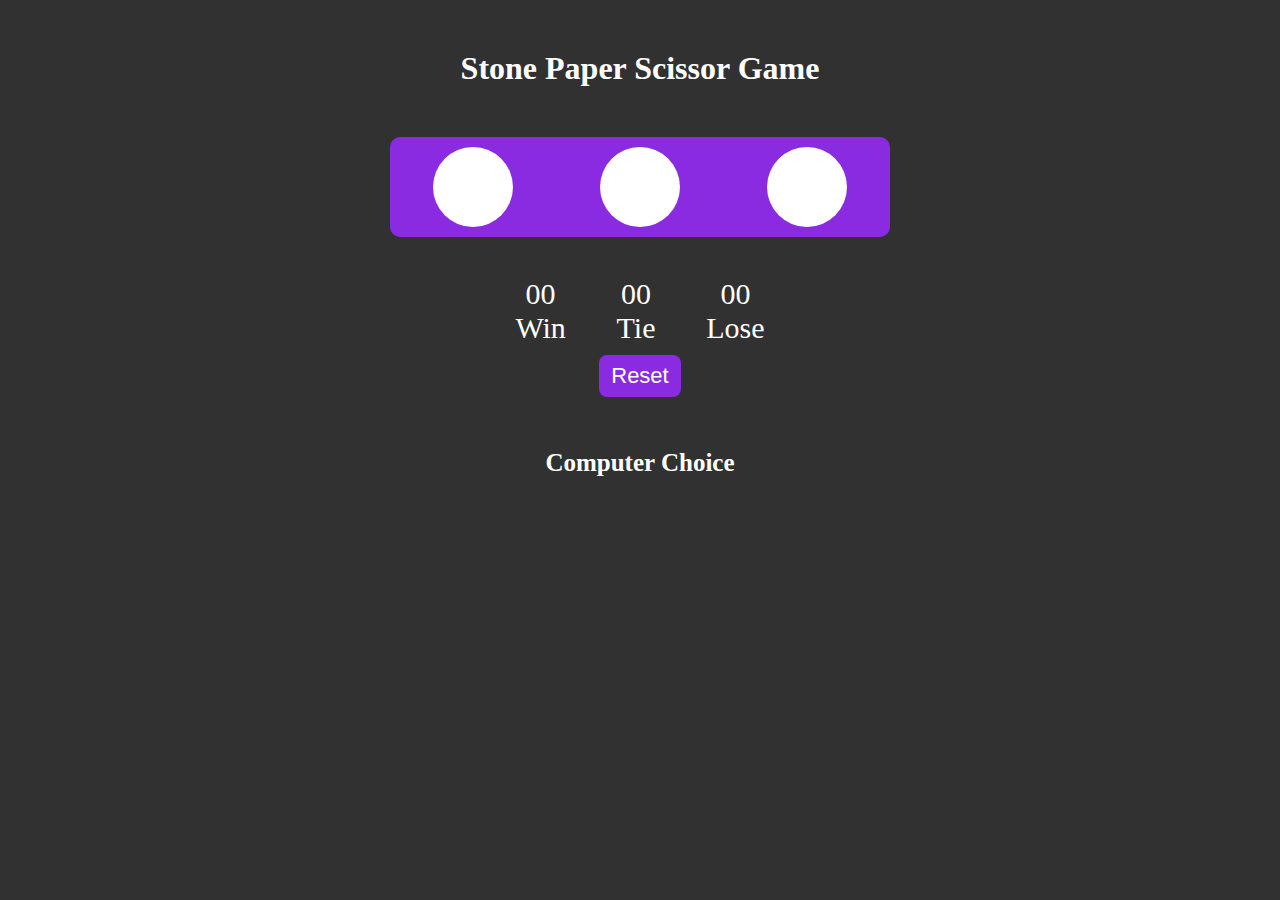
<file: Stone, Paper, Scissor Game/index.html>
<!DOCTYPE html>
<html lang="en">
  <head>
    <meta charset="UTF-8" />
    <meta name="viewport" content="width=device-width, initial-scale=1.0" />
    <title>Stone, Paper, Scissor</title>
    <link rel="stylesheet" href="style.css" />
    <link
      rel="stylesheet"
      href="https://cdnjs.cloudflare.com/ajax/libs/font-awesome/6.5.1/css/all.min.css"
      integrity="sha512-DTOQO9RWCH3ppGqcWaEA1BIZOC6xxalwEsw9c2QQeAIftl+Vegovlnee1c9QX4TctnWMn13TZye+giMm8e2LwA=="
      crossorigin="anonymous"
      referrerpolicy="no-referrer"
    />
  </head>
  <body>
    <h1>Stone Paper Scissor Game</h1>
    <div class="container">
      <div class="stone item" id="stone" onclick="Stone_func()">
        <i class="fa-regular fa-hand-back-fist"></i>
      </div>
      <div class="paper item" onclick="Paper_func()">
        <i class="fa-regular fa-hand"></i>
      </div>
      <div class="scissor item" onclick="Scissor_func()">
        <i class="fa-regular fa-hand-peace"></i>
      </div>
    </div>
    <p>Result</p>
    <div class="result">
      <div class="win score">
        <div id="win-res">00</div>
        Win
      </div>
      <div class="tie score">
        <div id="tie-res">00</div>
        Tie
      </div>
      <div class="lose score">
        <div id="lose-res">00</div>
        Lose
      </div>
    </div>
    <button id="reset">Reset</button>
    <h1 class="computer-choice"></h1>
    <h2>Computer Choice</h2>
    <script src="script.js"></script>
  </body>
</html>
</file>
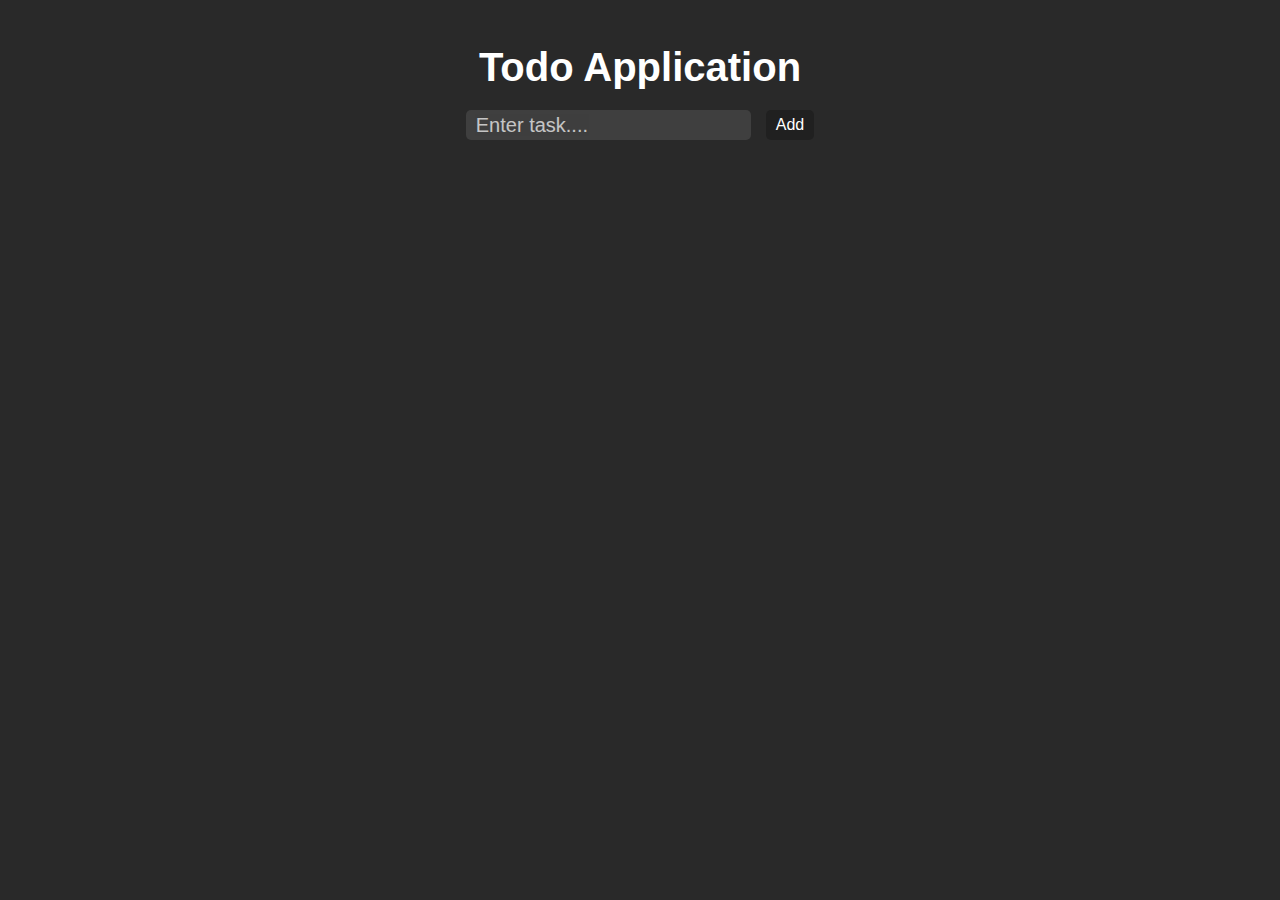
<file: To Do Application/index.html>
<!DOCTYPE html>
<html lang="en">
  <head>
    <meta charset="UTF-8" />
    <meta name="viewport" content="width=device-width, initial-scale=1.0" />
    <title>To Do Application</title>
    <link rel="stylesheet" href="style.css" />
  </head>
  <body>
    <h1 id="heading">Todo Application</h1>
    <div id="input-box">
      <input type="text" placeholder="Enter task...." />
      <button id="btn">Add</button>
    </div>
    <ul class="list-container"></ul>
    <script src="script.js"></script>
  </body>
</html>
</file>
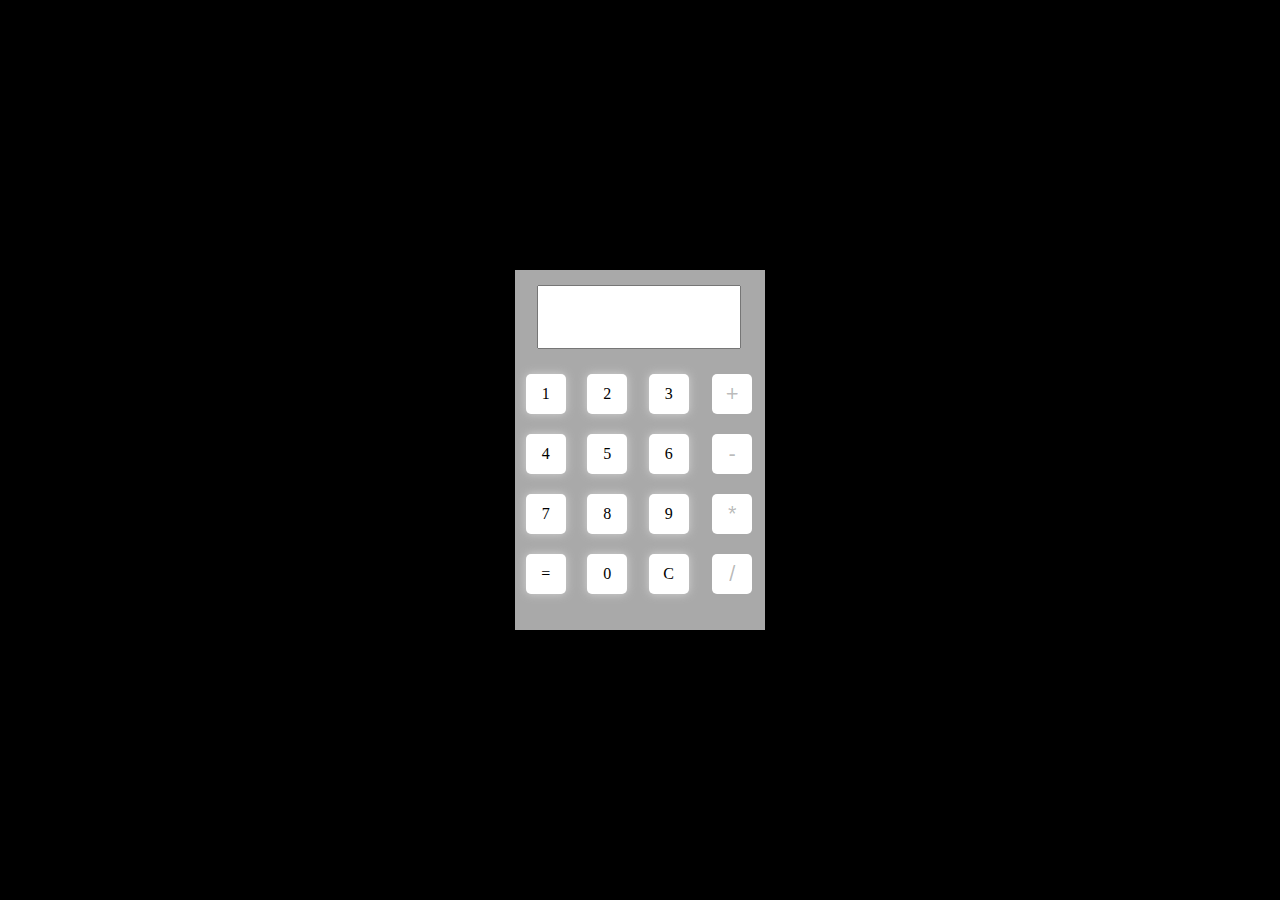
<file: Calculator/calculator.html>
<!DOCTYPE html>
<html lang="en">
  <head>
    <meta charset="UTF-8" />
    <meta name="viewport" content="width=device-width, initial-scale=1.0" />
    <title>Document</title>
    <style>
      * {
        padding: 0;
        margin: 0;
      }
      body {
        background-color: black;
        width: 100%;
        height: 100vh;
        display: flex;
      }
      .calculator {
        background-color: darkgray;
        width: 250px;
        height: 360px;
        margin: auto auto;
        display: flex;
        flex-direction: column;
        /* justify-self: center;/ */
      }
      .calculator > input {
        width: 80%;
        height: 60px;
        margin: 15px 22px;
        font-size: 23px;
        text-align: right;
      }
      .flex {
        display: flex;
        height: 240px;
      }
      .operators {
        width: 80px;
        height: 220px;
        margin-top: 10px;
        display: flex;
        flex-direction: column;
        justify-content: space-between;
        align-items: center;
        /* border: 1px solid black; */
      }
      .flex .operators > button {
        background-color: white;
        width: 40px;
        height: 40px;
        /* margin: 10px 10px; */
        border-radius: 5px;
        display: flex;
        justify-content: space-around;
        align-items: center;
        font-size: 22px;
        cursor: pointer;
        border: none;
      }
      .calculator .buttons {
        width: 90%;
        margin: auto;
        display: flex;
        justify-content: space-around;
        flex-wrap: wrap;
        border: 2xp solid black;
      }
      .buttons div {
        box-shadow: 0 0 10px lightgray;
        width: 40px;
        height: 40px;
        margin: 10px 10px;
        background-color: white;
        display: flex;
        justify-content: space-around;
        align-items: center;
        border-radius: 5px;
        cursor: pointer;
      }
    </style>
  </head>
  <body>
    <div class="calculator">
      <input type="text" readonly id="display" />
      <div class="flex">
        <div class="buttons">
          <div class="btn1" onclick="display(1)">1</div>
          <div class="btn2" onclick="display(2)">2</div>
          <div class="btn3" onclick="display(3)">3</div>
          <div class="btn4" onclick="display(4)">4</div>
          <div class="btn5" onclick="display(5)">5</div>
          <div class="btn6" onclick="display(6)">6</div>
          <div class="btn7" onclick="display(7)">7</div>
          <div class="btn8" onclick="display(8)">8</div>
          <div class="btn9" onclick="display(9)">9</div>
          <div onclick="cal()">=</div>
          <div class="btn0" onclick="display(0)">0</div>
          <div class="clear" onclick="clear_val()">C</div>
        </div>
        <div class="operators" onclick="disable()">
          <button onclick="display(`+`)" id="plus">+</button>
          <button onclick="display(`-`)" id="minus">-</button>
          <button onclick="display(`*`)" id="mul">*</button>
          <button onclick="display(`/`)" id="divide">/</button>
        </div>
      </div>
    </div>
    <script src="calculator.js"></script>
  </body>
</html>
</file>
<file: Stone, Paper, Scissor Game/style.css>
* {
  margin: 0;
  padding: 0;
  box-sizing: border-box;
}
html {
  font-size: 10px;
}
body {
  background-color: rgb(49, 49, 49);
  display: flex;
  flex-direction: column;
  align-items: center;
  position: relative;
}
h1 {
  color: white;
  font-size: xx-large;
  margin: 5rem;
}
.container {
  background-color: blueviolet;
  /* margin: 10rem auto; */
  display: flex;
  width: 50rem;
  height: 10rem;
  justify-content: space-around;
  align-items: center;
  border-radius: 10px;
}
.item {
  background-color: white;
  /* border: 2px solid red; */
  width: 8rem;
  height: 8rem;
  border-radius: 50%;
  display: flex;
  justify-content: center;
  align-items: center;
  cursor: pointer;
}
.item > i {
  font-size: 4rem;
}
p {
  font-size: 3.5rem;
  color: white;
  margin: 2rem;
}
.result {
  /* border: 2px solid white; */
  width: 30rem;
  display: flex;
  justify-content: space-around;
}
.score {
  color: white;
  /* width: 70px; */
  font-size: 3rem;
  /* border: 2px solid red; */
  text-align: center;
}
.item:hover {
  box-shadow: 0 0 10px white;
  transition: all;
}
#reset {
  padding: 0.8rem 1.2rem;
  font-size: 2.2rem;
  margin-top: 1rem;
  border: none;
  border-radius: 8px;
  color: white;
  background-color: blueviolet;
}
.computer-choice {
  font-size: 5rem;
}
h2 {
  position: absolute;
  bottom: 2rem;
  font-size: 2.5rem;
  color: white;
}
</file>
<file: To Do Application/style.css>
* {
  padding: 0;
  margin: 0;
  box-sizing: border-box;
}
html {
  font-family: Arial, Helvetica, sans-serif;
  font-size: 10px;
}
body {
  background-color: #808f85;
  width: 100%;
  height: 95vh;
  display: flex;
  flex-direction: column;
  align-items: center;
  color: white;
  background-color: #292929;
}
#heading {
  text-align: center;
  font-size: 4rem;
  margin-top: 4.5rem;
}

#input-box,
.task {
  width: 60rem;
  height: 3rem;
  margin: 2rem auto 0 auto;
  display: flex;
  justify-content: center;
  gap: 1.5rem;
  border: none;
}
#input-box > input {
  font-size: 2rem;
  padding: 0.5rem 1rem;
  background-color: #3f3f3f;
  color: white;
  border: none;
  border-radius: 5px;
}
#input-box > input::placeholder {
  color: white;
  opacity: 0.7;
}
#input-box > button {
  font-size: 1.6rem;
  padding: 0.2rem 1rem;
  background-color: #202020;
  color: white;
  border: none;
  border-radius: 5px;
}
.task {
  min-width: 270px;
  max-width: 350px;
  height: fit-content;
  padding: 0.8rem 2.5rem;
  font-size: 2rem;
  text-transform: capitalize;
  color: black;
  display: flex;
  justify-content: space-between;
  align-items: center;
  background-color: #fafafa;
  border-radius: 5px;
  flex-wrap: wrap;
}
span {
  width: 2rem;
  height: 2rem;
  font-size: xx-large;
  display: flex;
  justify-content: center;
  align-items: center;
  background-color: aliceblue;
  border-radius: 50%;
  cursor: pointer;
}
li {
  position: relative;
  text-decoration: none;
}
li .check-img {
  width: 2.2rem;
  height: 2.2rem;
  position: absolute;
  top: auto;
  right: 55px;
  border-radius: 50%;
}
li .delete {
  width: 2.2rem;
}
</file>
